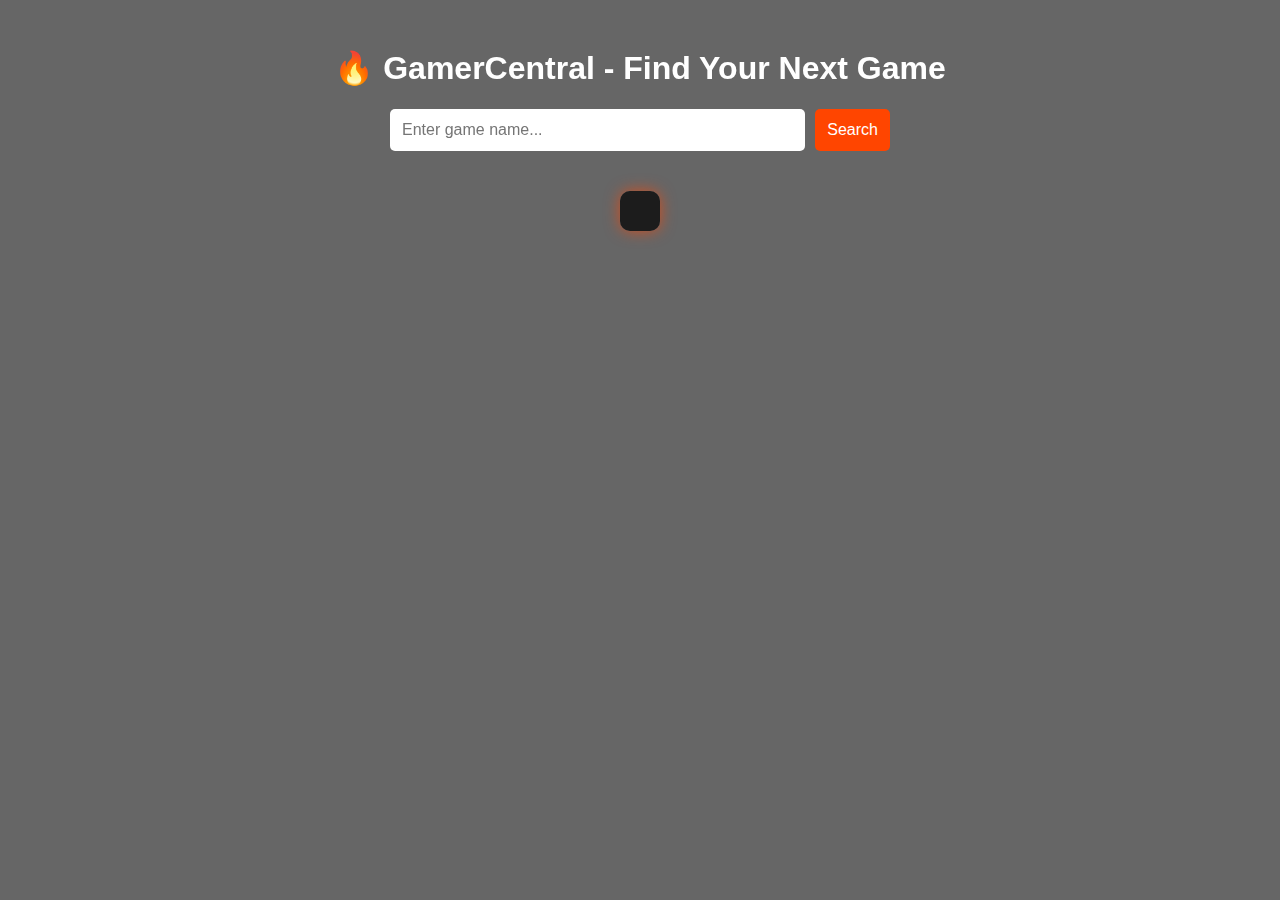
<file: know more/Untitled-1.html>
<!DOCTYPE html>
<html lang="en">
<head>
    <meta charset="UTF-8">
    <meta name="viewport" content="width=device-width, initial-scale=1.0">
    <title>GamerCentral - Game Finder</title>
    <style>
        body {
            font-family: 'Arial', sans-serif;
            background: url('https://source.unsplash.com/1600x900/?gaming,cyberpunk') no-repeat center center/cover;
            color: white;
            text-align: center;
            padding: 20px;
            overflow: hidden;
        }
        .blurred-bg {
            position: fixed;
            top: 0;
            left: 0;
            width: 100%;
            height: 100%;
            backdrop-filter: blur(10px);
            background: rgba(0, 0, 0, 0.6);
            z-index: -1;
        }
        .search-container {
            margin: 20px auto;
            max-width: 500px;
            display: flex;
            align-items: center;
            justify-content: center;
            gap: 10px;
        }
        input {
            flex: 1;
            padding: 12px;
            border: none;
            border-radius: 5px;
            font-size: 16px;
        }
        button {
            padding: 12px;
            background: #ff4500;
            border: none;
            color: white;
            border-radius: 5px;
            cursor: pointer;
            font-size: 16px;
        }
        .game-container {
            margin-top: 20px;
            padding: 20px;
            background: rgba(20, 20, 20, 0.9);
            border-radius: 10px;
            display: inline-block;
            max-width: 600px;
            box-shadow: 0px 0px 15px rgba(255, 69, 0, 0.7);
            text-align: left;
        }
        .slideshow {
            display: flex;
            overflow: hidden;
            position: relative;
            max-width: 100%;
            border-radius: 10px;
        }
        .slideshow img {
            max-width: 100%;
            border-radius: 10px;
            transition: transform 0.5s ease-in-out;
        }
        .slide-buttons {
            display: flex;
            justify-content: space-between;
            position: absolute;
            top: 50%;
            width: 100%;
            transform: translateY(-50%);
        }
        .slide-buttons button {
            background: rgba(0, 0, 0, 0.5);
            color: white;
            border: none;
            padding: 10px;
            cursor: pointer;
        }
        .game-container:hover {
            transform: scale(1.05);
            transition: transform 0.3s ease-in-out;
        }
    </style>
</head>
<body>
    <div class="blurred-bg"></div>
    <h1>🔥 GamerCentral - Find Your Next Game</h1>
    <div class="search-container">
        <input type="text" id="search" placeholder="Enter game name...">
        <button onclick="fetchGame()">Search</button>
    </div>
    <div id="gameResult" class="game-container fade-in"></div>

    <script>
        let currentSlide = 0;
        function nextSlide() {
            const images = document.querySelectorAll('.slideshow img');
            images[currentSlide].style.transform = 'translateX(-100%)';
            currentSlide = (currentSlide + 1) % images.length;
            images[currentSlide].style.transform = 'translateX(0)';
        }
        function prevSlide() {
            const images = document.querySelectorAll('.slideshow img');
            images[currentSlide].style.transform = 'translateX(100%)';
            currentSlide = (currentSlide - 1 + images.length) % images.length;
            images[currentSlide].style.transform = 'translateX(0)';
        }
        async function fetchGame() {
            const gameName = document.getElementById('search').value;
            const API_KEY = 'bc7373aa8b7c41d3979dbb53e43dc050';
            const url = `https://api.rawg.io/api/games?search=${gameName}&key=${API_KEY}`;
            
            const response = await fetch(url);
            const data = await response.json();
            
            if (data.results.length > 0) {
                const game = data.results[0];
                document.getElementById('gameResult').innerHTML = `
                    <h2>${game.name}</h2>
                    <p>🗓️ Released: ${game.released}</p>
                    <p>⭐ Rating: ${game.rating}</p>
                    <p>🎮 Platforms: ${game.platforms.map(p => p.platform.name).join(', ')}</p>
                    <p>🏆 Metacritic Score: ${game.metacritic ? game.metacritic : 'N/A'}</p>
                    <p>📜 Genres: ${game.genres.map(g => g.name).join(', ')}</p>
                    <div class="slideshow">
                        ${game.short_screenshots.map(screenshot => `<img src="${screenshot.image}" alt="Game Image">`).join('')}
                        <div class="slide-buttons">
                            <button onclick="prevSlide()">❮</button>
                            <button onclick="nextSlide()">❯</button>
                        </div>
                    </div>
                `;
            } else {
                document.getElementById('gameResult').innerHTML = "<p>No results found.</p>";
            }
        }
    </script>
</body>
</html>
</file>
